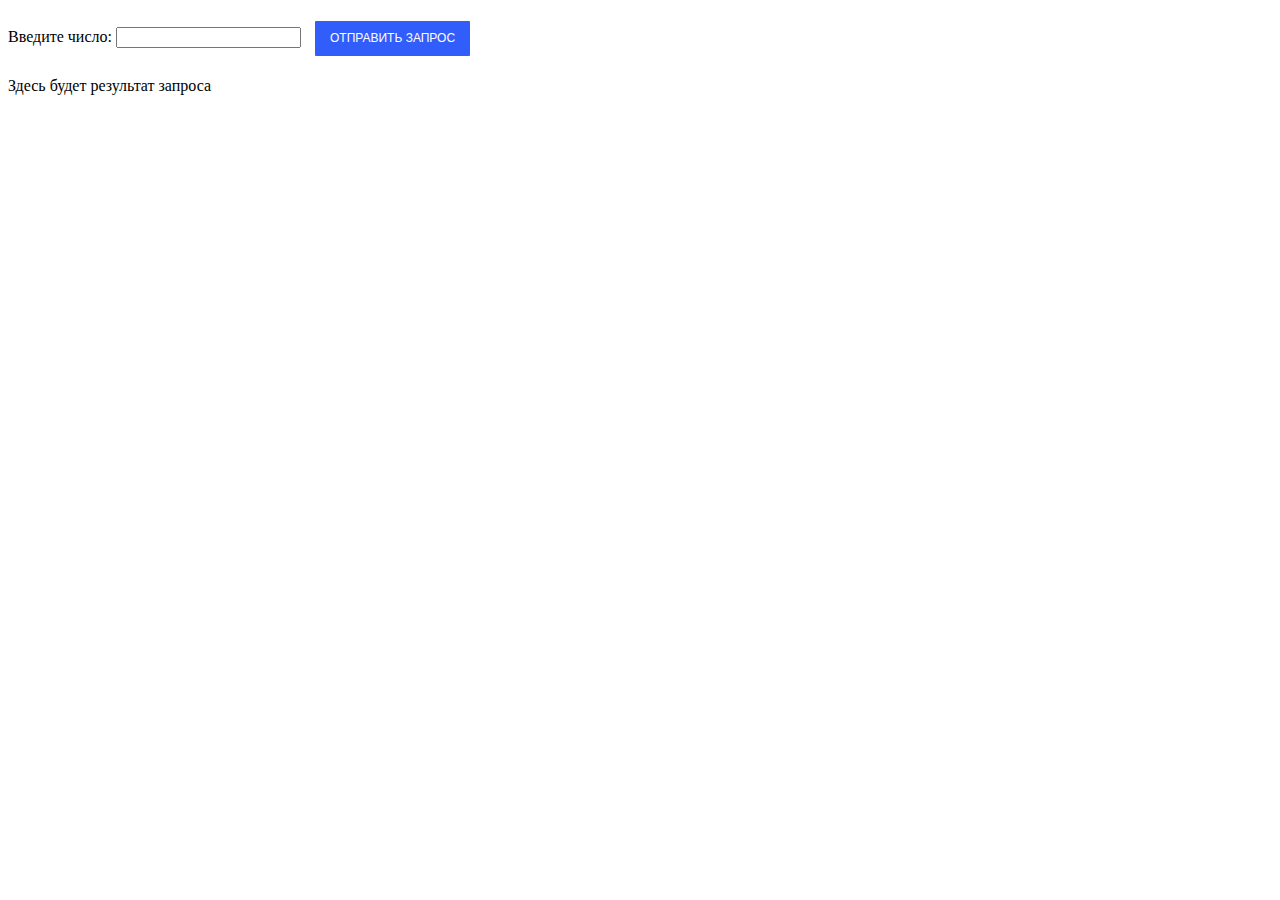
<file: task3/index.html>
<!DOCTYPE html>
<html lang="en">
    <head>
        <meta charset="UTF-8">
        <title>Title</title>
        <link rel="stylesheet" href="task3.css" />
    </head>
    <body>
        <p>
            <label>
                Введите число:
                <input type="text" size="20">
            </label>
            <button class="btn btn:hover" type="submit">Отправить запрос</button>
        </p>
        <div class="result">Здесь будет результат запроса</div>
        <script src="task3.js"></script>
    </body>
</html>
</file>
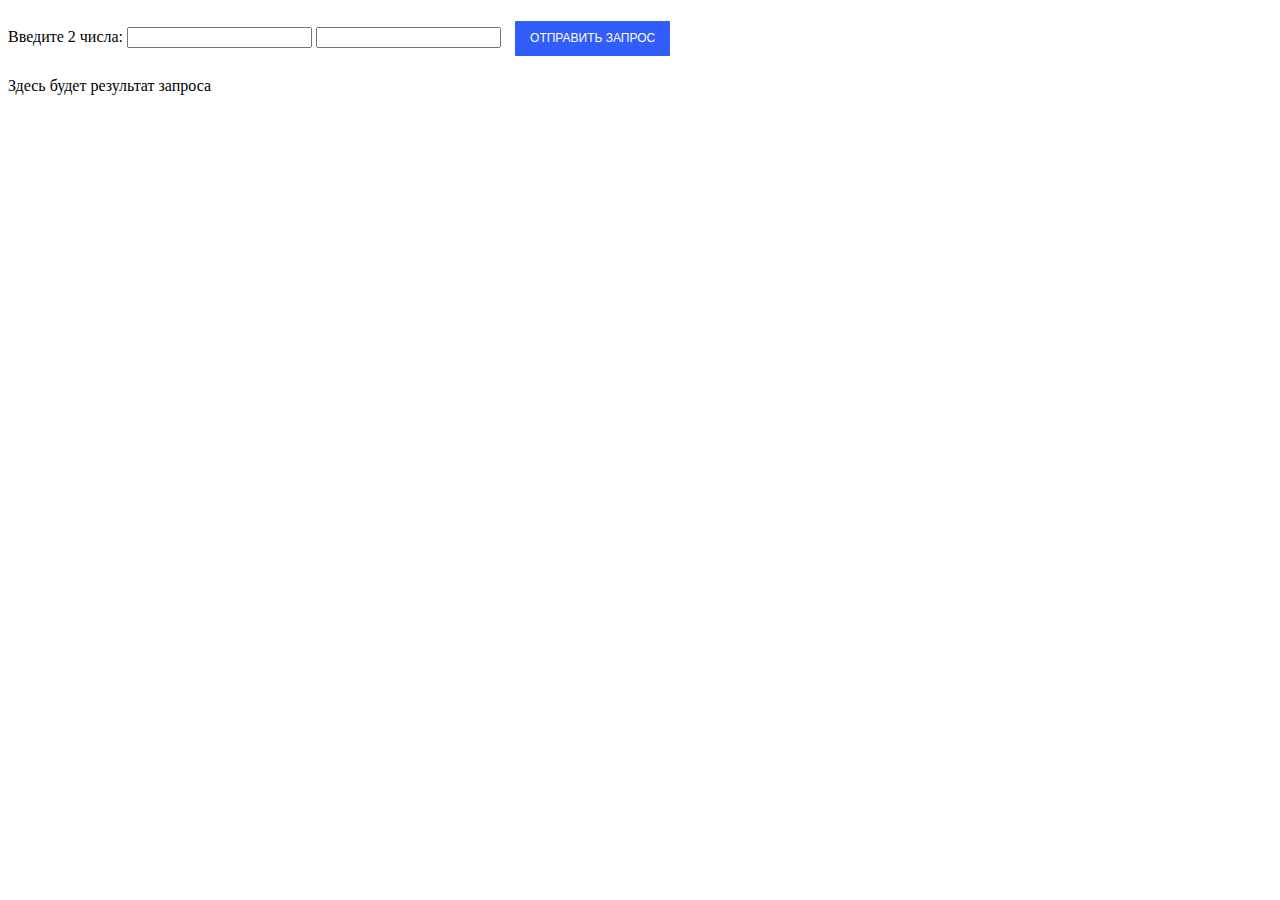
<file: task4/index.html>
<!DOCTYPE html>
<html lang="en">
    <head>
        <meta charset="UTF-8">
        <title>Title</title>
        <link rel="stylesheet" href="task4.css" />
    </head>
    <body>
        <p>
            <label>
                Введите 2 числа:
                <input type="text" size="20">
                <input type="text" size="20">
            </label>
            <button class="btn btn:hover" type="submit">Отправить запрос</button>
        </p>
        <div class="result">Здесь будет результат запроса</div>
        <script src="task4.js"></script>
    </body>
</html>
</file>
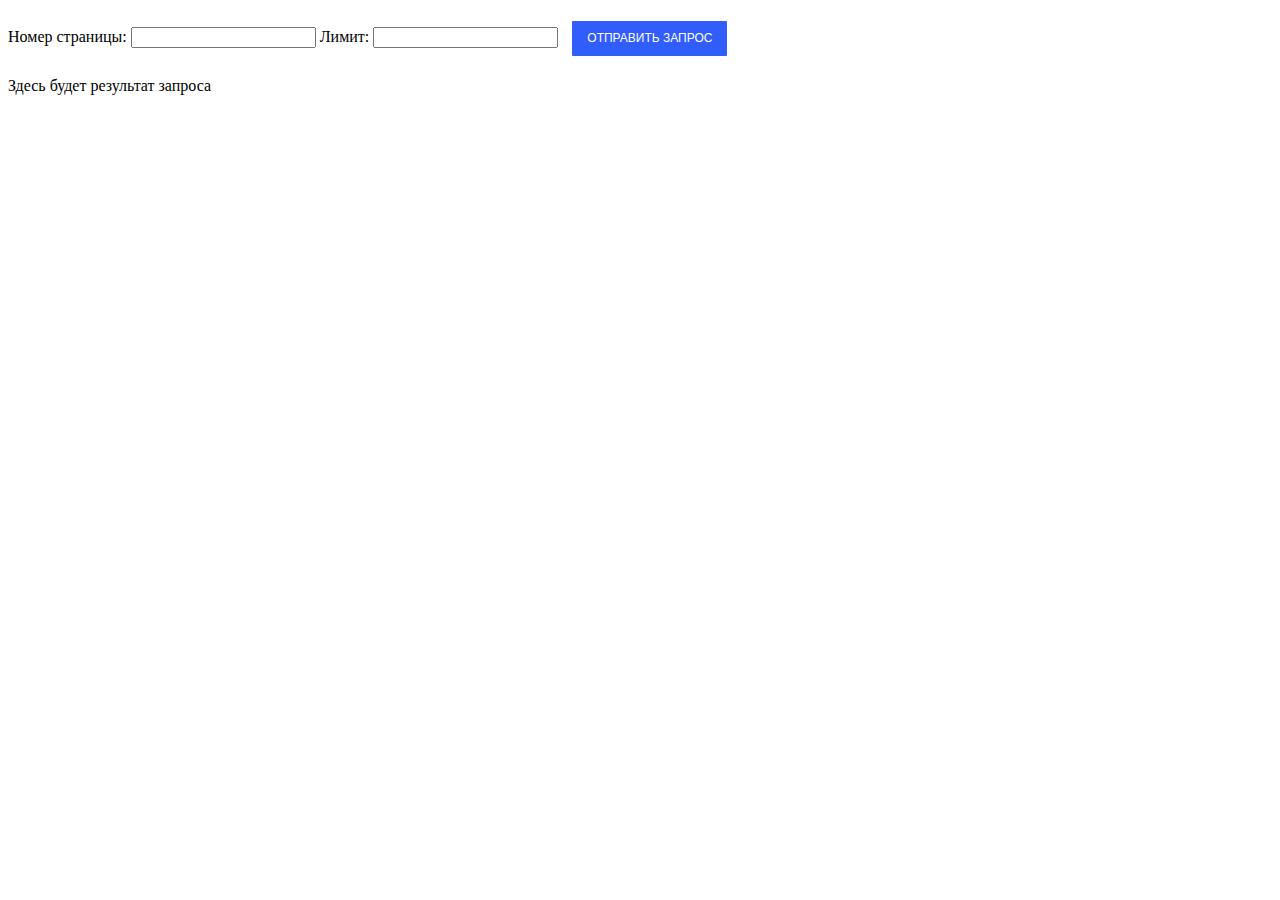
<file: task5/index.html>
<!DOCTYPE html>
<html lang="en">
    <head>
        <meta charset="UTF-8">
        <title>Title</title>
        <link rel="stylesheet" href="task5.css" />
    </head>
    <body>
        <p>
            <label>
                Номер страницы:
                <input type="text" size="20">
                Лимит:
                <input type="text" size="20">
            </label>
            <button class="btn btn:hover" type="submit">Отправить запрос</button>
        </p>
        <div class="result">Здесь будет результат запроса</div>
        <script src="task5.js"></script>
    </body>
</html>
</file>
<file: task3/task3.css>
.result {
    display: flex;
    flex-wrap: wrap;
    width: 500px;
}

.card {
    width: 200px;
    margin: 20px;
}

.card-image {
    display: block;
    width: 200px;
    height: 150px;
}

.btn {
    border: none;
    outline: none;
    -webkit-tap-highlight-color: transparent;
    box-shadow: none;
    cursor: pointer;

    margin: 5px 10px;
    padding: 10px 15px;
    border-radius: 1px;
    font-size: 12px;
    line-height: 15px;
    text-transform: uppercase;
    color: white;
    background: #315efb;
    transition: 0.3s;
}

.btn:hover {
    box-shadow: 0 2px 8px 2px rgba(141,150,178,.3);
    transform: scale(1.05);
}
</file>
<file: task4/task4.css>
.result {
    display: flex;
    flex-wrap: wrap;
    width: 500px;
}

.card {
    width: 200px;
    margin: 20px;
}

.card-image {
    display: block;
    width: 200px;
    height: 150px;
}

.btn {
    border: none;
    outline: none;
    -webkit-tap-highlight-color: transparent;
    box-shadow: none;
    cursor: pointer;

    margin: 5px 10px;
    padding: 10px 15px;
    border-radius: 1px;
    font-size: 12px;
    line-height: 15px;
    text-transform: uppercase;
    color: white;
    background: #315efb;
    transition: 0.3s;
}

.btn:hover {
    box-shadow: 0 2px 8px 2px rgba(141,150,178,.3);
    transform: scale(1.05);
}
</file>
<file: task5/task5.css>
.result {
    display: flex;
    flex-wrap: wrap;
    width: 500px;
}

.card {
    width: 200px;
    margin: 20px;
}

.card-image {
    display: block;
    width: 200px;
    height: 150px;
}

.btn {
    border: none;
    outline: none;
    -webkit-tap-highlight-color: transparent;
    box-shadow: none;
    cursor: pointer;

    margin: 5px 10px;
    padding: 10px 15px;
    border-radius: 1px;
    font-size: 12px;
    line-height: 15px;
    text-transform: uppercase;
    color: white;
    background: #315efb;
    transition: 0.3s;
}

.btn:hover {
    box-shadow: 0 2px 8px 2px rgba(141,150,178,.3);
    transform: scale(1.05);
}
</file>
